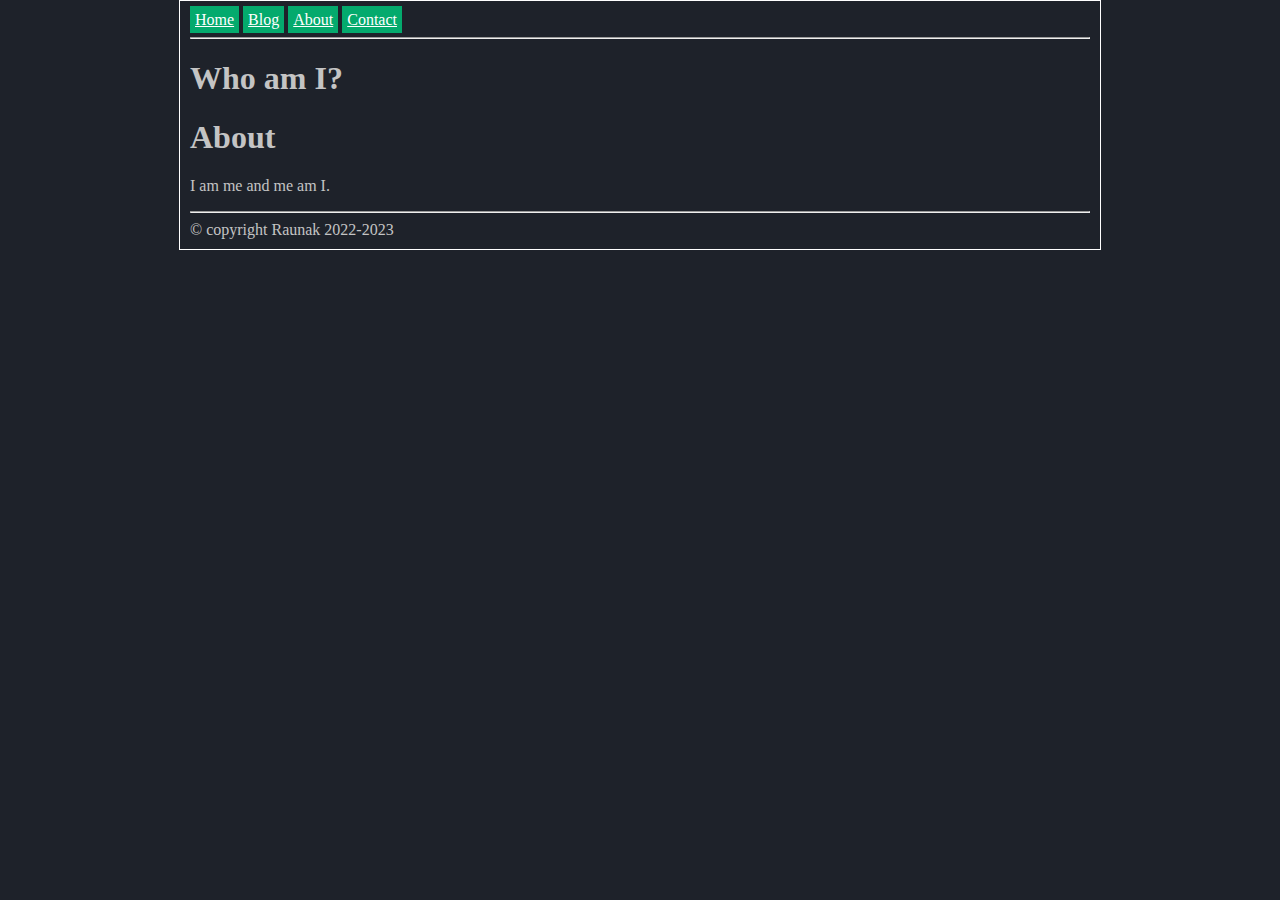
<file: about/index.html>
<!DOCTYPE html>
<html lang="en">

<head>
  <meta charset="utf-8">
  
  <title>Who am I?</title>
  
  <link href="/css/style.css" rel="stylesheet" />

</head>

<body>
  
  <nav>
    <a href="/">Home</a>
    <a href="/blog" >Blog</a>
    <a href="/about">About</a>
    <a href="/contact">Contact</a>
  </nav>
  <hr>

  <section class="section">
    <div class="container">
      
<h1 class="title">
  Who am I?
</h1>
<p class="subtitle"><strong></strong></p>
<h1 id="about">About</h1>
<p>I am me and me am I.</p>


    </div>
  </section>
  <hr>
  <footer>&copy copyright Raunak 2022-2023</footer>
</body>

</html>
</file>
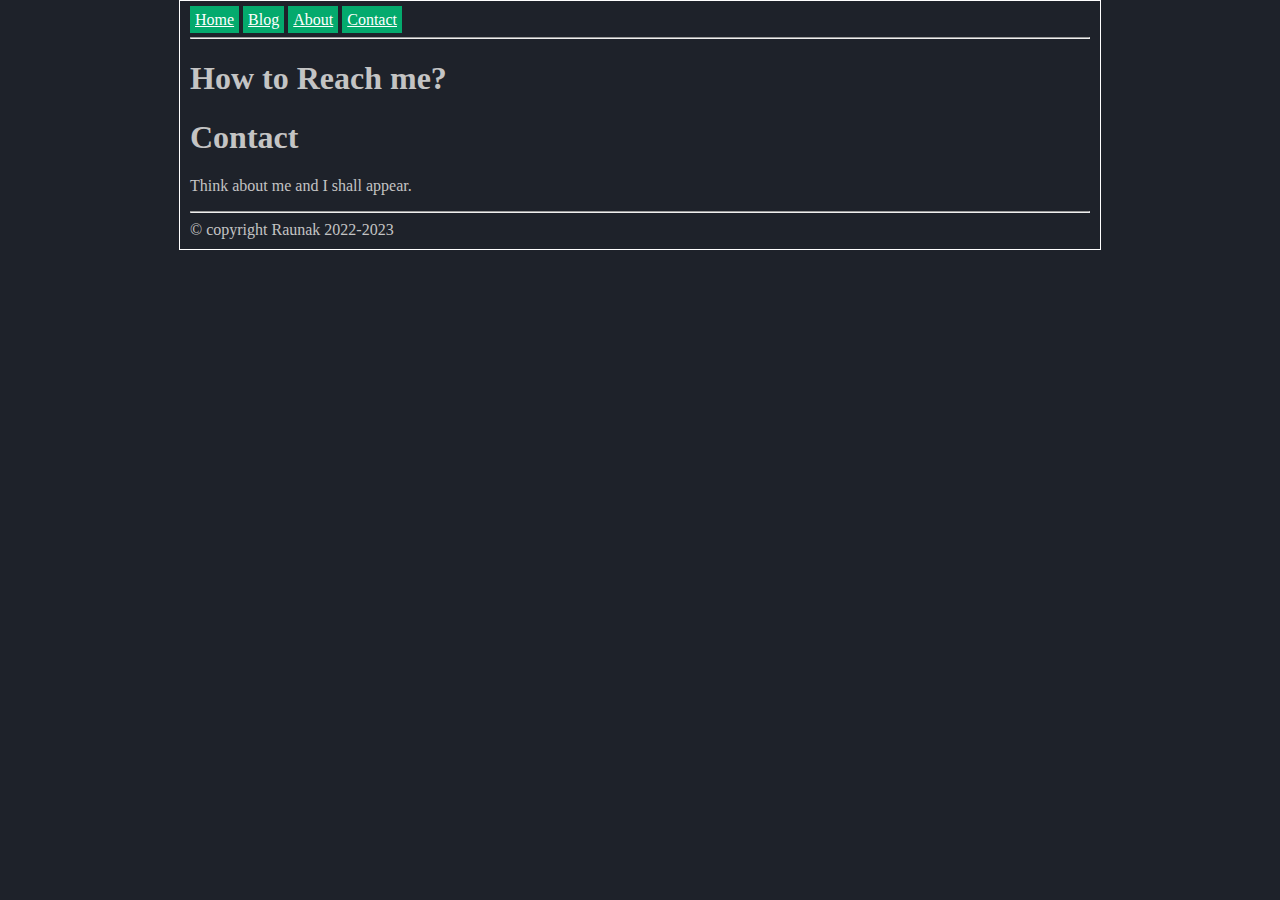
<file: contact/index.html>
<!DOCTYPE html>
<html lang="en">

<head>
  <meta charset="utf-8">
  
  <title>How to Reach me?</title>
  
  <link href="/css/style.css" rel="stylesheet" />

</head>

<body>
  
  <nav>
    <a href="/">Home</a>
    <a href="/blog" >Blog</a>
    <a href="/about">About</a>
    <a href="/contact">Contact</a>
  </nav>
  <hr>

  <section class="section">
    <div class="container">
      
<h1 class="title">
  How to Reach me?
</h1>
<p class="subtitle"><strong></strong></p>
<h1 id="contact">Contact</h1>
<p>Think about me and I shall appear.</p>


    </div>
  </section>
  <hr>
  <footer>&copy copyright Raunak 2022-2023</footer>
</body>

</html>
</file>
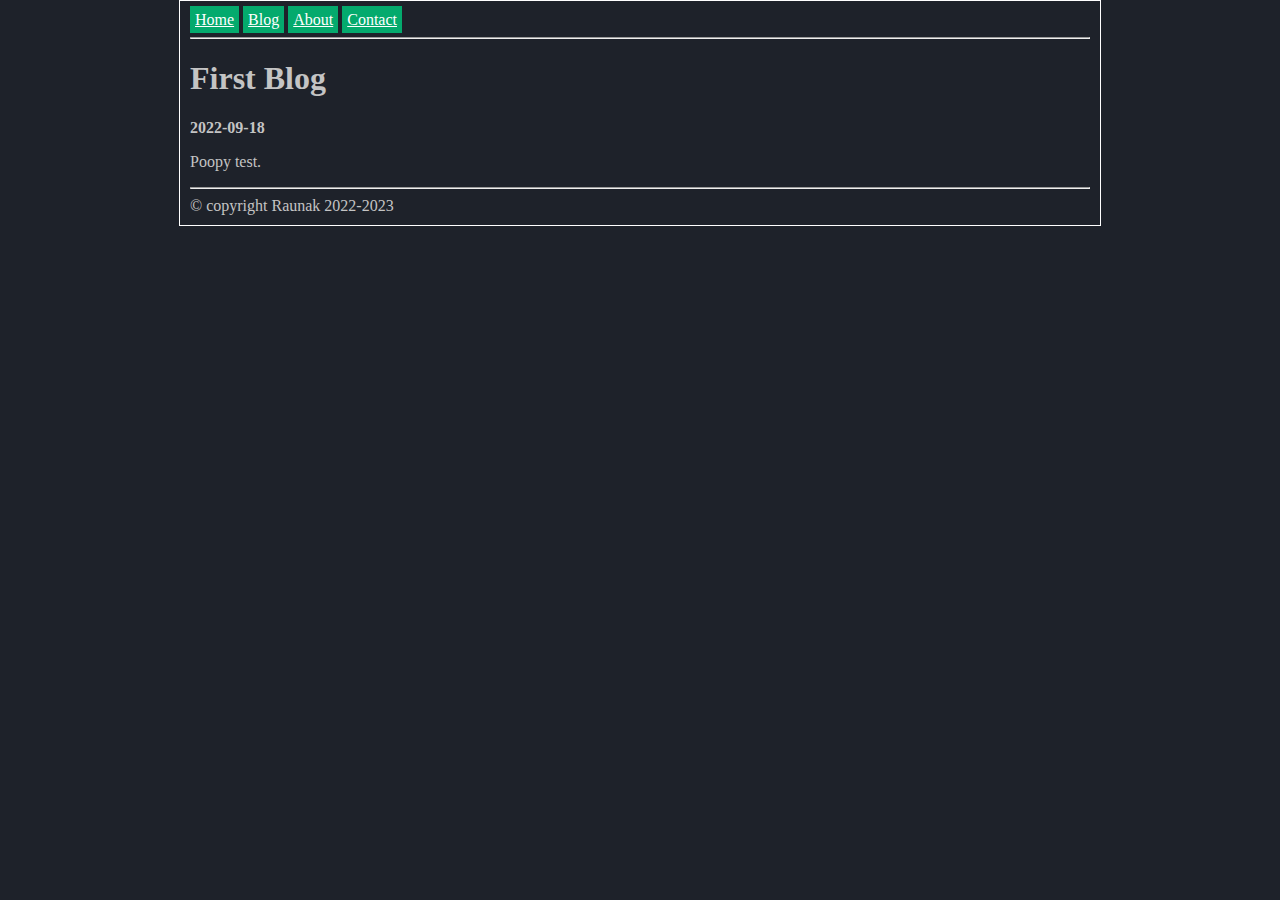
<file: blog/first/index.html>
<!DOCTYPE html>
<html lang="en">

<head>
  <meta charset="utf-8">
  
  <title>First Blog</title>
  
  <link href="/css/style.css" rel="stylesheet" />

</head>

<body>
  
  <nav>
    <a href="/">Home</a>
    <a href="/blog" >Blog</a>
    <a href="/about">About</a>
    <a href="/contact">Contact</a>
  </nav>
  <hr>

  <section class="section">
    <div class="container">
      
<h1 class="title">
  First Blog
</h1>
<p class="subtitle"><strong>2022-09-18</strong></p>
<p>Poopy test.</p>


    </div>
  </section>
  <hr>
  <footer>&copy copyright Raunak 2022-2023</footer>
</body>

</html>
</file>
<file: css/style.css>
body{
  max-width: 900px;
  margin: auto;
  border: 1px solid white;
  padding: 10px;
  background-color: #1e222a;
  color: #c4c4c4;
}

nav a{
  padding: 5px;
  background-color: #04AA6D;
  color: white;
}
</file>
